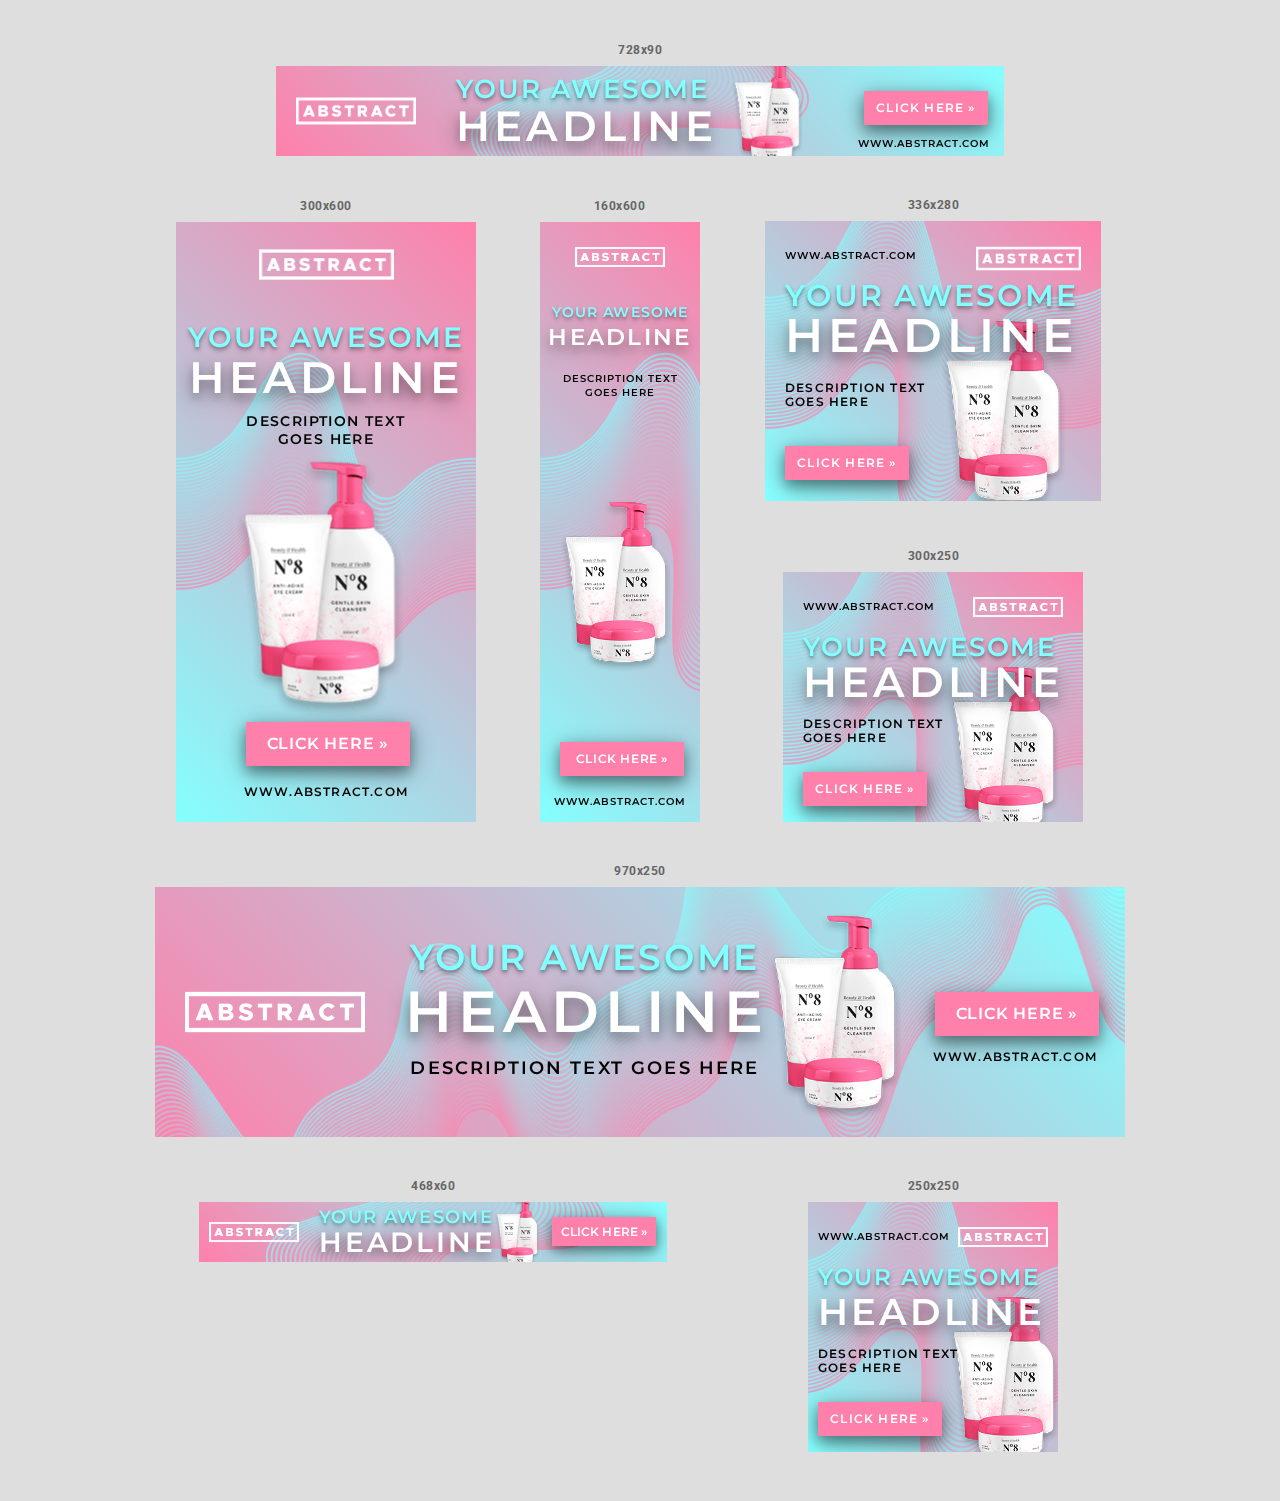
<file: index.html>
<!DOCTYPE html>
<html lang="en">

<head>
    <link href="https://fonts.googleapis.com/css?family=Montserrat:700|Roboto:400,700" rel="stylesheet">
    <link rel="stylesheet" href="css/style.css" />
    <meta charset="utf-8">
    <title>Animated HTML5 Banner Ad Templates</title>
</head>

<body>
    <div class="container">
        <table border="0" cellpadding="15" cellspacing="0" width="980">
            
            <tr>
                <td align="center" colspan="3">
                    <h3>728x90</h3>
                    <iframe class="iframe" frameborder="0" width="728" height="90" src="banners/19/A/728x90/index.html"></iframe>
                </td>
            </tr>
            <tr>
                <td align="center">
                    <h3>300x600</h3>
                    <iframe class="iframe" frameborder="0" width="300" height="600" src="banners/19/A/300x600/index.html"></iframe>
                </td>
                <td align="center">
                    <h3>160x600</h3>
                    <iframe class="iframe" frameborder="0" width="160" height="600" src="banners/19/A/160x600/index.html"></iframe>
                </td>
                <td align="center" valign="top">
                    <table cellpadding="0" cellspacing="0">
                        <tr>
                            <td align="center">
                                <h3>336x280</h3>
                                <iframe class="iframe" frameborder="0" width="336" height="280" src="banners/19/A/336x280/index.html"></iframe>
                            </td>
                        </tr>
                        <tr>
                            <td>&nbsp;
                                <br> &nbsp;
                            </td>
                        </tr>
                        <tr>
                            <td align="center">
                                <h3>300x250</h3>
                                <iframe class="iframe" frameborder="0" width="300" height="250" src="banners/19/A/300x250/index.html"></iframe>
                            </td>
                        </tr>
                    </table>
                </td>
            </tr>
            <tr>
                <td align="center" colspan="3">
                    <h3>970x250</h3>
                    <iframe class="iframe" frameborder="0" width="970" height="250" src="banners/19/A/970x250/index.html"></iframe>
                </td>
            </tr>
            <tr>
                <td align="center" valign="top" colspan="2">
                    <h3>468x60</h3>
                    <iframe class="iframe" frameborder="0" width="468" height="60" src="banners/19/A/468x60/index.html"></iframe>
                </td>
                <td align="center">
                    <h3>250x250</h3>
                    <iframe class="iframe" frameborder="0" width="250" height="250" src="banners/19/A/250x250/index.html"></iframe>
                </td>
            </tr>
        </table>
    </div>
</body>

</html>
</file>
<file: css/style.css>
body {
	    margin: 0;
	    background-color: #DEDEDE;
	}

	.iframe {
	    background-color: rgba(255, 255, 255, 0.5);
	}

	.item {
	    display: inline-block;
	    margin: 5px;
	}

	.item_block {
	    position: relative;
	    margin: 10px auto;
	    display: block;
	    text-align: center;
	    min-width: 300px;
	    max-width: 700px;
	}

	.item img {
	    -webkit-filter: grayscale(100%);
	    filter: grayscale(100%);
	    -webkit-transition: all .3s ease-in-out;
	    transition: all .3s ease-in-out;
	    -webkit-box-shadow: 2px 2px 5px 0px rgba(0, 0, 0, 0.35);
	    -moz-box-shadow: 2px 2px 5px 0px rgba(0, 0, 0, 0.35);
	    box-shadow: 2px 2px 5px 0px rgba(0, 0, 0, 0.35);
	}

	.item img:hover {
	    -webkit-filter: grayscale(0);
	    filter: grayscale(0);
	}

	.active img {
	    -webkit-filter: grayscale(0);
	    filter: grayscale(0);
	}

	.active {
	    border-bottom: 5px solid #6CA12B;
	}

	h2 {
	    color: #656565;
	    font-family: 'Montserrat', sans-serif;
	    font-weight: 700;
	    font-size: 16px;
	    text-rendering: optimizeLegibility;
	    text-transform: uppercase;
	}

	h3 {
	    color: #656565;
	    font-family: 'Roboto', sans-serif;
	    font-weight: 700;
	    font-size: 12px;
	    letter-spacing: 0.5px;
	    line-height: 7px;
	    text-rendering: optimizeLegibility;
	}

	.dark_text {
	    color: #333333;
	}

	.subtext {
	    color: #bcbcbc;
	    font-family: 'Roboto', sans-serif;
	    font-weight: 400;
	    font-size: 12px;
	    letter-spacing: 0px;
	    text-rendering: optimizeLegibility;
	    padding: 5px 10px;
	    height: 20px;
	    display: table-cell;
	    transform: translate3d(0px, 1px, 0px);
	    vertical-align: middle;
	}

	.itemname {
	    color: #ffffff;
	    font-family: 'Montserrat', sans-serif;
	    font-weight: 700;
	    font-size: 16px;
	    letter-spacing: 0.025em;
	    text-transform: uppercase;
	    text-rendering: optimizeLegibility;
	    padding-right: 11px;
	    height: 20px;
	    display: table-cell;
	    vertical-align: middle;
	    transform: translate3d(0px, 1px, 0px);
	}

	.divider {
	    background-color: rgba(0, 0, 0, 0.2);
	    height: 3px;
	}

	.divider2 {
	    border-bottom: 1px solid rgba(0, 0, 0, 0.2);
	}

	.container {
	    margin-top: 20px;
	    margin-bottom: 30px;
	    margin-left: auto;
	    margin-right: auto;
	    position: relative;
	    display: table;
	}

	.titlewrapper {
	    position: relative;
	    margin: 25px 0 25px 10px;
	    display: inline-block;
	}

	.vertical_divider {
	    background-color: #6CA12B;
	    height: 20px;
	    display: table-cell;
	    width: 2px;
	    vertical-align: middle;
	}

	.headtitle {
	    background-color: #262626;
	    text-align: center;
	    padding-top: 21px;
	    padding-bottom: 20px;
	    border-top: 1px dotted #595959;
	    background-image: url('../images/t-m_pattern.svg');
	    background-repeat: repeat;
	}

	.footer {
	    background-color: #262626;
	    background-image: url('../images/t-m_pattern.svg');
	    background-repeat: repeat;
	}

	.link {
	    text-decoration: none;
	}

	.link h2 {
	    transition: all 0.35s;
	}

	.link h2:hover {
	    color: #F50057;
	}

	button {
	    -webkit-border-radius: 3;
	    -moz-border-radius: 3;
	    border-radius: 3px;
	    color: #ffffff;
	    font-size: 12px;
	    background: #353535;
	    padding: 5px 10px 5px 10px;
	    text-decoration: none;
	    border: 0 !important;
	    outline: none !important;
	    box-shadow: none !important;
	    transition: all .3s;
	}

	button:hover {
	    background: #B2B2B2;
	    text-decoration: none;
	}

	button:active,
	button:focus {
	    outline: none !important;
	}

	button::-moz-focus-inner {
	    border: 0 !important;
	}

	#buttons {
	    width: 70%;
	    text-align: center;
	    margin: 50px auto;
	}

	#buttons_res {
	    text-align: center;
	    margin: 30px auto;
	}

	.button_tm {
	    background-color: #C7C7C7;
	    font-size: 14px;
	    padding: 5px 20px;
	    line-height: 1.5;
	    box-sizing: border-box;
	    display: inline-block;
	    margin: 0;
	    border: none;
	    border-radius: 4px;
	    font-family: "Montserrat", Helvetica, Arial, sans-serif;
	    text-align: center;
	    text-decoration: none;
	    cursor: pointer;
	    text-transform: uppercase;
	    color: #212121;
	    box-shadow: 0px 3px 0px 0px rgba(0, 0, 0, 0.15);
	    margin: 5px 10px;
	    -webkit-transition: all .3s ease-in-out;
	    -moz-transition: all .3s ease-in-out;
	    -o-transition: all .3s ease-in-out;
	    transition: all .3s ease-in-out;
	}

	.active_btn {
	    background-color: #eeeeee;
	}

	.button_tm:hover,
	a.button_tm:focus,
	a.button_tm:active {
	    background-color: #eeeeee;
	    color: #212121;
	}

	.button_tm:visited {
	    color: #212121;
	}

	.top_logo {
	    display: inline-block;
	}
</file>
